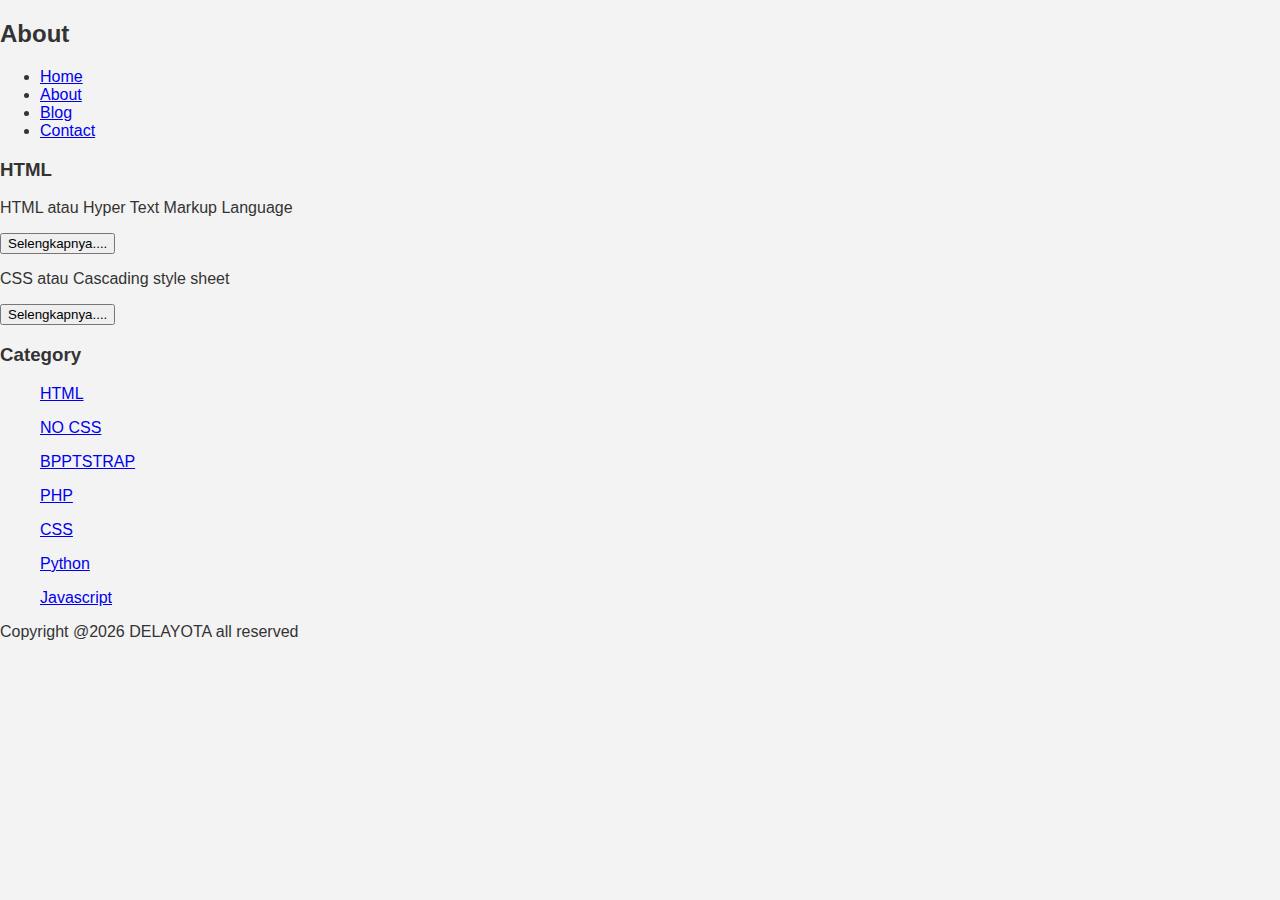
<file: index.html>
<!DOCTYPE html>
<html lang="en">
 <head>
  <title>Delayota</title>
  <link rel="stylesheet" href="style.css">
 </head>
 <body>
  <h2>About</h2>
   <ul>
    <li><a href="index.html">Home</a></li>
    <li><a href="about.html">About</a></li>
    <li><a href="#">Blog</a></li>
    <li><a href="#">Contact</a></li>
   </ul>
    <h3>HTML</h3>

    <p>HTML atau Hyper Text Markup Language</p>
    <button>Selengkapnya....</button>
    <p>CSS atau Cascading style sheet</p>
    <button>Selengkapnya....</button>


   <h3>Category</h3>
   <ul>
    <p><a href="#" >HTML</a></p>
    <p><a href="#" >NO CSS</a></p>
    <p><a href="#" >BPPTSTRAP</a></p>
    <p><a href="#" >PHP</a></p>
    <p><a href="#" >CSS</a></p>
    <p><a href="#" >Python</a></p>
    <p><a href="#" >Javascript</a></p>
   </ul>
    <p>Copyright @2026 DELAYOTA all reserved</p>
  </body>
</html>
</file>
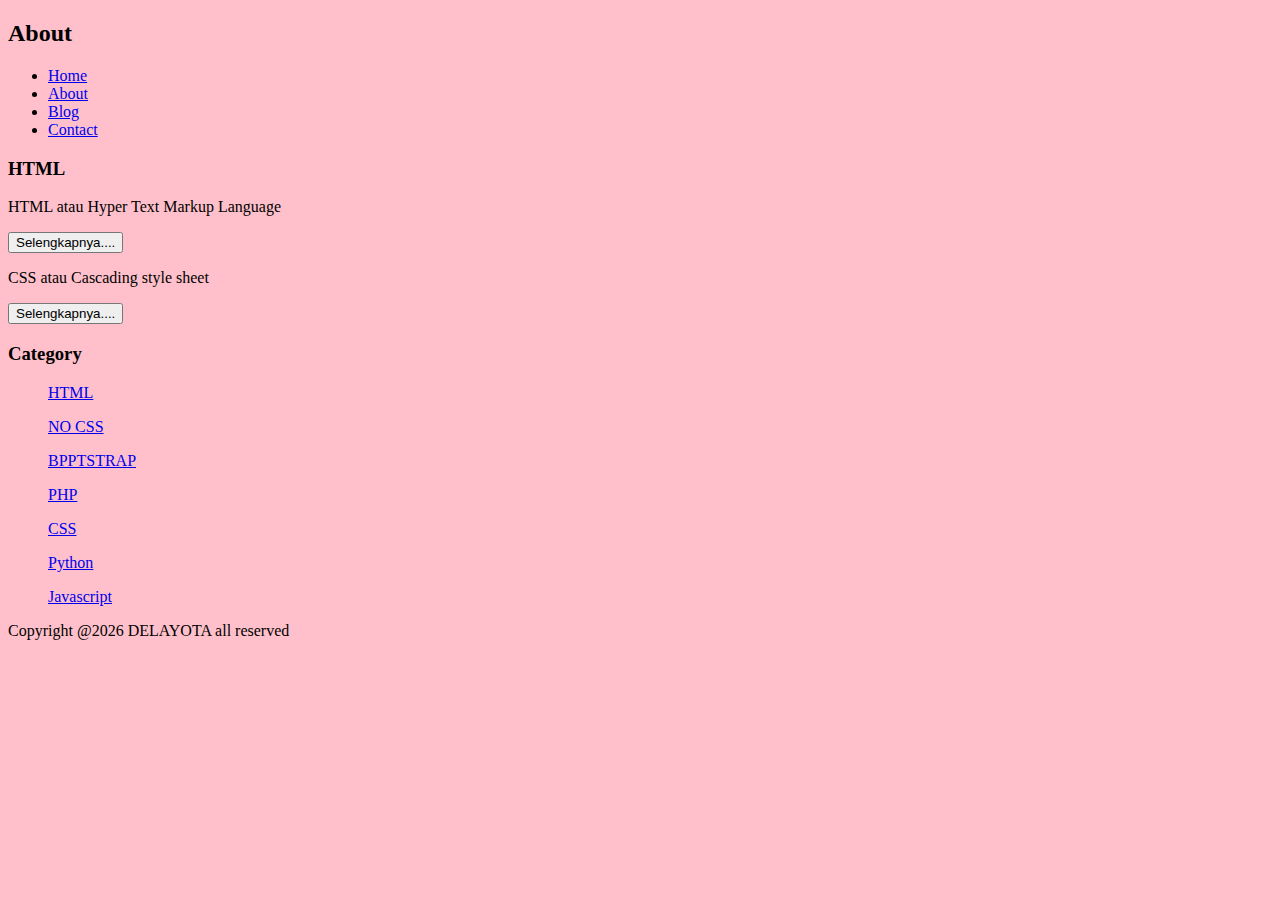
<file: about.html>
<!DOCTYPE html>
<html lang="en">
 <head>
  <title>Delayota</title>
  <link rel="stylesheet" href="stylee.css">
 </head>
 <body>
  <h2>About</h2>
   <ul>
    <li><a href="index.html">Home</a></li>
    <li><a href="about.html">About</a></li>
    <li><a href="#">Blog</a></li>
    <li><a href="#">Contact</a></li>
   </ul>
    <h3>HTML</h3>

    <p>HTML atau Hyper Text Markup Language</p>
    <button>Selengkapnya....</button>
    <p>CSS atau Cascading style sheet</p>
    <button>Selengkapnya....</button>


   <h3>Category</h3>
   <ul>
    <p><a href="#" >HTML</a></p>
    <p><a href="#" >NO CSS</a></p>
    <p><a href="#" >BPPTSTRAP</a></p>
    <p><a href="#" >PHP</a></p>
    <p><a href="#" >CSS</a></p>
    <p><a href="#" >Python</a></p>
    <p><a href="#" >Javascript</a></p>
   </ul>
    <p>Copyright @2026 DELAYOTA all reserved</p>
  </body>
</html>
</file>
<file: style.css>
body {
  background: #f3f3f3;
  color: #333;
  width: 100%;
  font-family: sans-serif;
  margin: 0 auto;
}

.header {
  width: 90%;
  margin: auto;
  height: auto;
  background: #417aa8;
  color: #fff;
  padding: 20px 0;
}


.menu {
  background-color: #417aa8;
  height: 50px;
  line-height: 50px;
  position: relative;
  width: 90%;
  margin: 0 auto;
  padding: 0;
}

.menu ul {
  list-style: none;
}

.menu ul li a {
  float: left;
  width: 70px;
  display: block;
  text-align: center;
  color: #fff;
  text-decoration: none;
}

.menu ul li a:hover {
  background-color: #4b88bb;
}

.jarak {
  padding: 0 2pc;
}
</file>
<file: stylee.css>
body {
  background-color: pink;
 }
</file>
